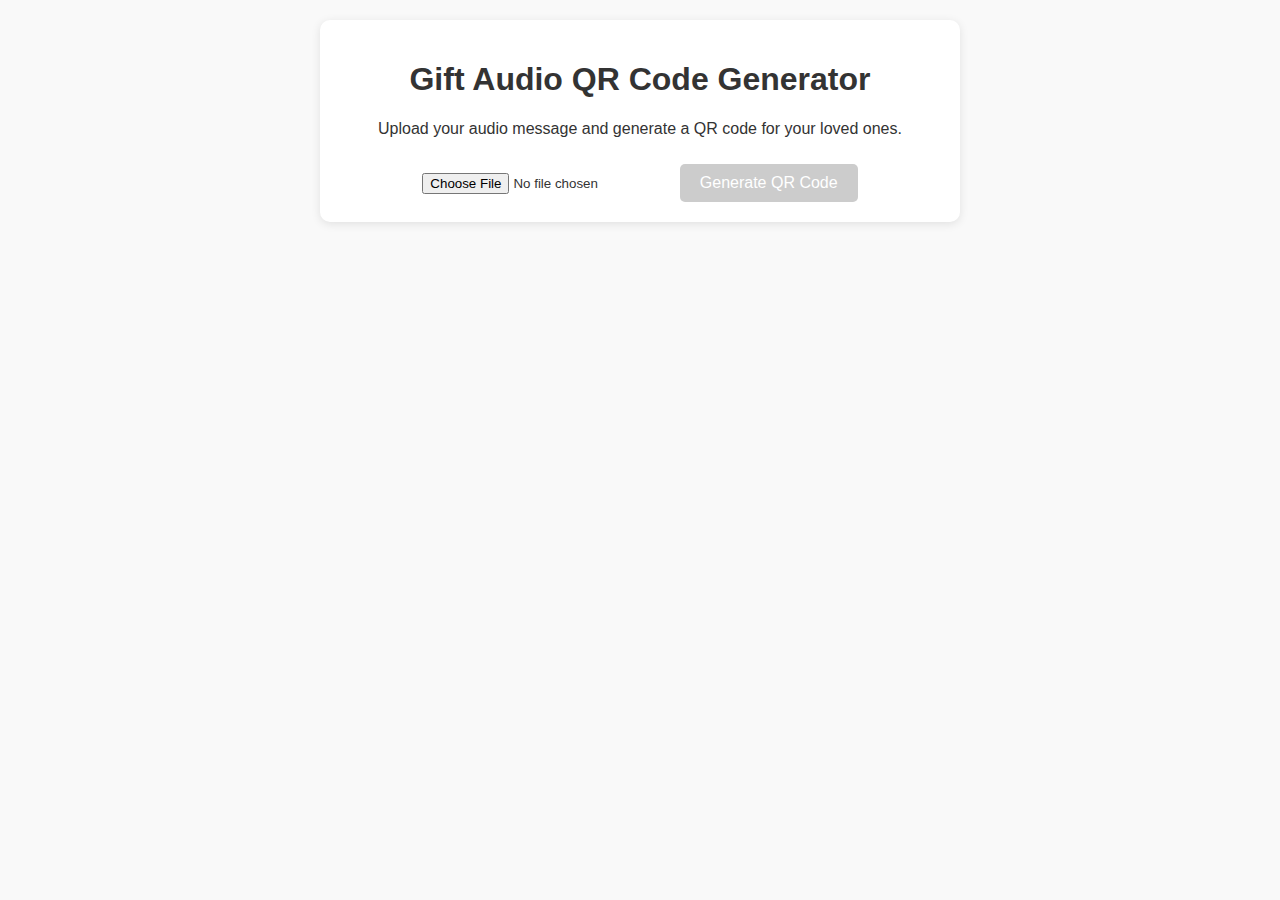
<file: index.html>
<!DOCTYPE html>
<html lang="en">
<head>
  <meta charset="UTF-8">
  <meta name="viewport" content="width=device-width, initial-scale=1.0">
  <title>Gift Audio QR Code Generator</title>
  <link rel="stylesheet" href="styles.css">
</head>
<body>
  <div class="container">
    <h1>Gift Audio QR Code Generator</h1>
    <p>Upload your audio message and generate a QR code for your loved ones.</p>

    <div class="upload-section">
      <input type="file" id="audioUpload" accept="audio/*">
      <button id="generateQR" disabled>Generate QR Code</button>
    </div>

    <div id="audioPreview" class="hidden">
      <p>Audio uploaded successfully! Preview:</p>
      <audio id="audioPlayer" controls></audio>
    </div>

    <div id="qrCode" class="hidden">
      <h2>Your QR Code</h2>
      <canvas id="qrCanvas"></canvas>
      <p>Scan this QR code to hear your message.</p>
    </div>
  </div>

  <script src="script.js"></script>
</body>
</html>
</file>
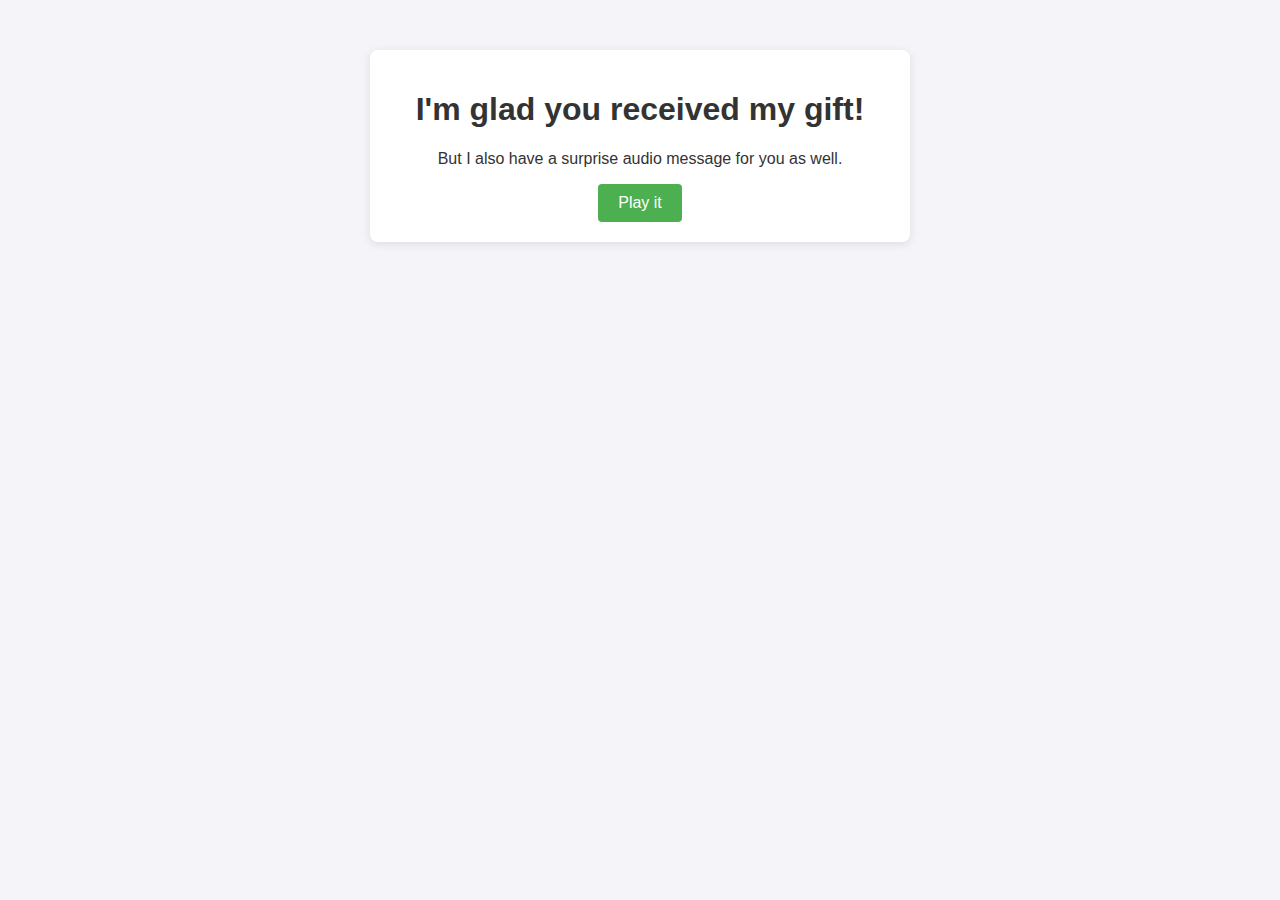
<file: landing.html>
<!DOCTYPE html>
<html lang="en">
<head>
  <meta charset="UTF-8">
  <meta name="viewport" content="width=device-width, initial-scale=1.0">
  <title>Your Surprise Gift</title>
  <style>
    body {
      font-family: Arial, sans-serif;
      text-align: center;
      background-color: #f4f4f9;
      color: #333;
      margin: 0;
      padding: 50px;
    }

    .container {
      background: white;
      padding: 20px;
      border-radius: 8px;
      max-width: 500px;
      margin: auto;
      box-shadow: 0 2px 10px rgba(0, 0, 0, 0.1);
    }

    button {
      background-color: #4CAF50;
      color: white;
      border: none;
      padding: 10px 20px;
      font-size: 16px;
      border-radius: 4px;
      cursor: pointer;
    }

    button:hover {
      background-color: #45a049;
    }
  </style>
</head>
<body>
  <div class="container">
    <h1>I'm glad you received my gift!</h1>
    <p>But I also have a surprise audio message for you as well.</p>
    <button id="playButton">Play it</button>
    <audio id="audioPlayer" style="display:none;" controls></audio>
  </div>

  <script>
    const urlParams = new URLSearchParams(window.location.search);
    const audioURL = urlParams.get('audio');

    const playButton = document.getElementById('playButton');
    const audioPlayer = document.getElementById('audioPlayer');

    if (audioURL) {
      playButton.addEventListener('click', () => {
        audioPlayer.src = audioURL;
        audioPlayer.style.display = 'block';
        audioPlayer.play();
        playButton.style.display = 'none';
      });
    } else {
      alert('Audio file not found.');
    }
  </script>
</body>
</html>
</file>
<file: styles.css>
body {
  font-family: Arial, sans-serif;
  background-color: #f9f9f9;
  color: #333;
  text-align: center;
  margin: 0;
  padding: 20px;
}

.container {
  max-width: 600px;
  margin: auto;
  background: white;
  padding: 20px;
  border-radius: 10px;
  box-shadow: 0 2px 10px rgba(0, 0, 0, 0.1);
}

.hidden {
  display: none;
}

button {
  background-color: #4CAF50;
  color: white;
  border: none;
  padding: 10px 20px;
  font-size: 16px;
  cursor: pointer;
  border-radius: 5px;
  margin-top: 10px;
}

button:disabled {
  background-color: #ccc;
  cursor: not-allowed;
}

button:hover:enabled {
  background-color: #45a049;
}

canvas {
  margin: 20px auto;
  display: block;
}
</file>
